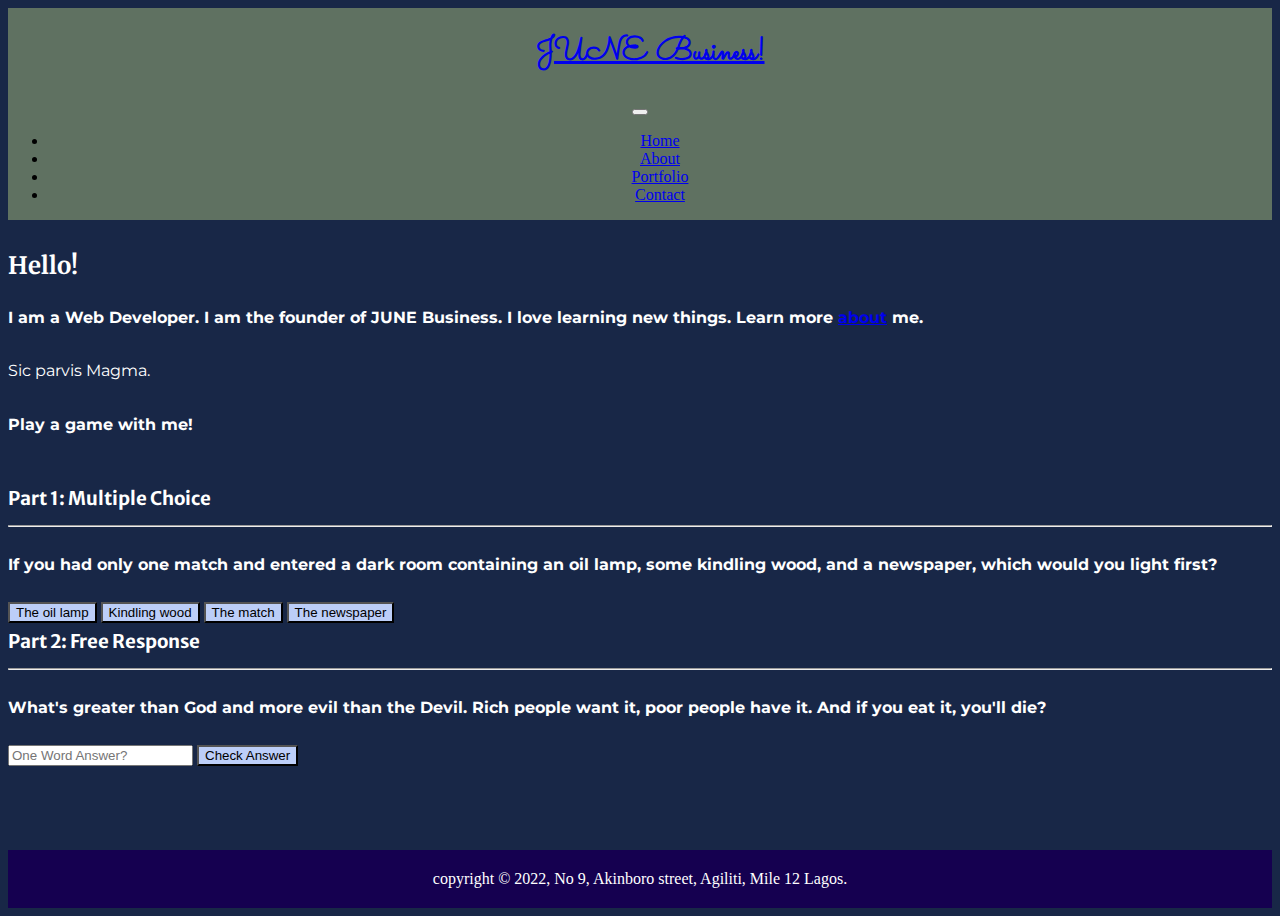
<file: index.html>
<!DOCTYPE html>

<html lang="en">
    <head>
        <link href="https://cdn.jsdelivr.net/npm/bootstrap@5.0.2/dist/css/bootstrap.min.css" rel="stylesheet" integrity="sha384-EVSTQN3/azprG1Anm3QDgpJLIm9Nao0Yz1ztcQTwFspd3yD65VohhpuuCOmLASjC" crossorigin="anonymous">
        <script src="https://cdn.jsdelivr.net/npm/bootstrap@5.0.2/dist/js/bootstrap.bundle.min.js" integrity="sha384-MrcW6ZMFYlzcLA8Nl+NtUVF0sA7MsXsP1UyJoMp4YLEuNSfAP+JcXn/tWtIaxVXM" crossorigin="anonymous"></script>
        <link href="styles.css" rel="stylesheet">
        <link href="https://fonts.googleapis.com/css2?family=Merriweather+Sans:wght@300&family=Merriweather:wght@300&family=Montserrat:wght@100&family=Sacramento&display=swap" rel="stylesheet">
        <title>My Webpage</title>
        <script>
            // TODO: Add code to check answers to questions
            document.addEventListener("DOMContentLoaded", function() {
                // multiple choice
                let minute = document.querySelector(".incorrect");
                let hour = document.querySelector(".incorrect");
                let day = document.querySelector(".incorrect");
                let month = document.querySelector(".incorrect");
                let year = document.querySelector(".correct");
                let ls = document.querySelectorAll("button");
                let incorrects = document.querySelectorAll(".incorrect")

                for (let i = 0; i < incorrects.length; i++) {
                    incorrects[i].addEventListener("click", function () {
                        for (let j = 0; j < ls.length; j++) {
                        ls[j].style.backgroundColor = "#BCCEF8";
                    }
                        incorrects[i].style.backgroundColor = "red";
                        document.querySelector("#feedback1").innerHTML = "Incorrect try again!";
                    });
                }

                document.querySelector(".correct").addEventListener("click", approve);
                function approve() {
                    for (let i = 0; i < ls.length; i++) {
                        ls[i].style.backgroundColor = "#BCCEF8";
                    }
                    if (this.className == "correct btn") {
                        this.style.backgroundColor = "green";
                        document.querySelector("#feedback1").innerHTML = "Correct";
                    }
                }

                // free response
                let textBox = document.getElementById("name");
                document.querySelector("#submit").addEventListener("click", check)

                function check () {
                    if (textBox.value.toLowerCase() === "nothing") {
                        textBox.style.backgroundColor = "green";
                        document.querySelector("#feedback2").innerHTML = "Correct: Nothing is greater than God and more evil than the Devil!";
                    } else {
                        textBox.style.backgroundColor = "red";
                        document.querySelector("#feedback2").innerHTML = "Incorrect try again!";
                    }
                }
            })
        </script>
    </head>

    <body>
        <header>
            <nav class="navbar navbar-expand-lg navbar-dark">
                <a class="navbar-brand" href="index.html"><h1 >JUNE Business!</h1></a>
                <button class="navbar-toggler" type="button" data-bs-toggle="collapse" data-bs-target="#navbarTogglerDemo02" aria-controls="navbarTogglerDemo02" aria-expanded="false" aria-label="Toggle navigation">
                    <span class="navbar-toggler-icon"></span>
                  </button>
                <div class="collapse navbar-collapse" id="navbarTogglerDemo02">
                    <ul class="navbar-nav ms-auto">
                        <li class="nav-item"><a class="nav-link" href="index.html">Home</a></li>
                        <li class="nav-item"><a class="nav-link" href="about.html">About</a></li>
                        <li class="nav-item"><a class="nav-link" href="portfolio.html">Portfolio</a></li>
                        <li class="nav-item"><a class="nav-link" href="contact.html">Contact</a></li>
                    </ul>
                </div>
            </nav>
        </header>

        <section class="container">
                <h2 id="hello">Hello!</h2>
                <h4>I am a Web Developer. I am the founder of JUNE Business. I love learning new things. Learn more <a href="about.html">about</a> me.</h4>
                <p>Sic parvis Magma.</p>
                <h4>Play a game with me!</h4>
                <br/>

            <div class="row">
                <div class="col-sm-12 col-md-12 col-lg-6">
                    <h3>Part 1: Multiple Choice </h3>
                    <hr>
                    <!-- TODO: Add multiple choice question here -->
                    <h4>If you had only one match and entered a dark room containing an oil lamp, some kindling wood, and a newspaper, which would you light first?</h4>

                    <button class="incorrect btn" role="button" data-bs-toggle="button">The oil lamp</button>
                    <button class="incorrect btn" role="button" data-bs-toggle="button">Kindling wood</button>
                    <button class="correct btn" role="button" data-bs-toggle="button">The match</button>
                    <button class="incorrect btn" role="button" data-bs-toggle="button">The newspaper</button>

                    <p id="feedback1"></p>
                </div>

                <div class="col-sm-12 col-md-12 col-lg-6">
                    <h3>Part 2: Free Response</h3>
                    <hr>
                    <!-- TODO: Add free response question here -->
                        <h4>What's greater than God and more evil than the Devil. Rich people want it, poor people have it. And if you eat it, you'll die?</h4>

                        <input autocomplete="off" placeholder="One Word Answer?" id="name" type="text">
                        <button class="btn" role="button" data-bs-toggle="button" id="submit">Check Answer</button>
                        <p id="feedback2"></p>
                    </form>
                </div>
            </div>
        </section>

        <footer>
            copyright &#169 2022, No 9, Akinboro street, Agiliti, Mile 12 Lagos.
        </footer>
    </body>
</html>
</file>
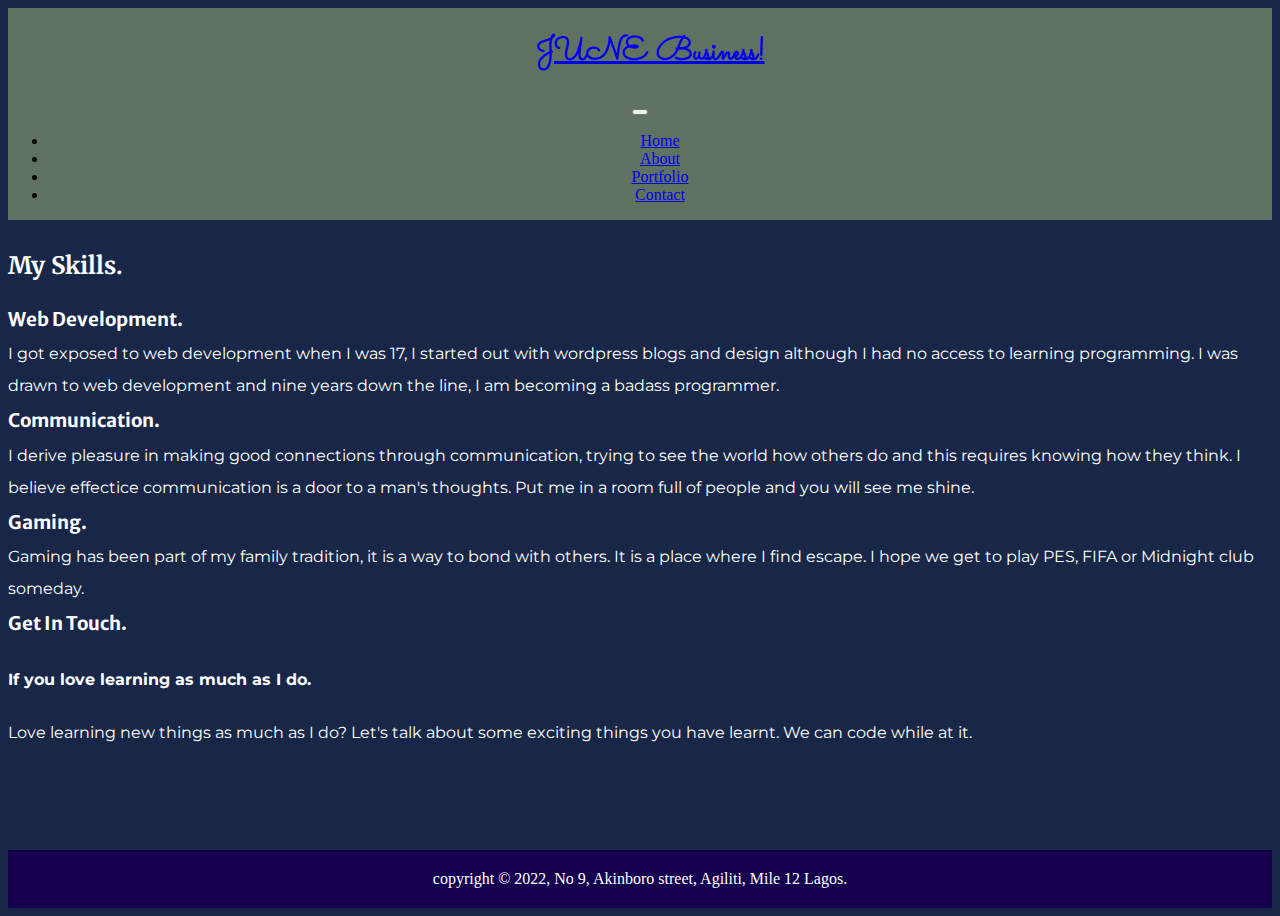
<file: about.html>
<!DOCTYPE html>

<html lang="en">
    <head>
        <link href="https://cdn.jsdelivr.net/npm/bootstrap@5.0.2/dist/css/bootstrap.min.css" rel="stylesheet" integrity="sha384-EVSTQN3/azprG1Anm3QDgpJLIm9Nao0Yz1ztcQTwFspd3yD65VohhpuuCOmLASjC" crossorigin="anonymous">
        <script src="https://cdn.jsdelivr.net/npm/bootstrap@5.0.2/dist/js/bootstrap.bundle.min.js" integrity="sha384-MrcW6ZMFYlzcLA8Nl+NtUVF0sA7MsXsP1UyJoMp4YLEuNSfAP+JcXn/tWtIaxVXM" crossorigin="anonymous"></script>
        <link href="styles.css" rel="stylesheet">
        <link href="https://fonts.googleapis.com/css2?family=Merriweather+Sans:wght@300&family=Merriweather:wght@300&family=Montserrat:wght@100&family=Sacramento&display=swap" rel="stylesheet">
        <title>My Webpage</title>
    </head>
    <body>
        <header>
            <nav class="navbar navbar-expand-lg navbar-dark">
                <a class="navbar-brand" href="index.html"><h1 >JUNE Business!</h1></a>
                <button class="navbar-toggler" type="button" data-bs-toggle="collapse" data-bs-target="#navbarTogglerDemo02" aria-controls="navbarTogglerDemo02" aria-expanded="false" aria-label="Toggle navigation">
                    <span class="navbar-toggler-icon"></span>
                  </button>
                <div class="collapse navbar-collapse" id="navbarTogglerDemo02">
                    <ul class="navbar-nav ms-auto">
                        <li class="nav-item"><a class="nav-link" href="index.html">Home</a></li>
                        <li class="nav-item"><a class="nav-link" href="about.html">About</a></li>
                        <li class="nav-item"><a class="nav-link" href="portfolio.html">Portfolio</a></li>
                        <li class="nav-item"><a class="nav-link" href="contact.html">Contact</a></li>
                    </ul>
                </div>
            </nav>
        </header>

        <section class="container">
            <div class="row">
                <h2>My Skills.</h2>
                <div class="col-sm-12 col-md-12 col-lg-4">
                    <h3 class="webDev">Web Development.</h3>
                    <p>I got exposed to web development when I was 17, I started out with wordpress blogs and design although I had no access  to learning programming. I was drawn to web development and nine years down the line, I am becoming a badass programmer. </p>
                </div>
                <div class="col-sm-12 col-md-12 col-lg-4">
                    <h3 class="webDev">Communication.</h3>
                    <p>I derive pleasure in making good connections through communication, trying to see the world how others do and this requires knowing how they think. I believe effectice communication is a door to a man's thoughts. Put me in a room full of people and you will see me shine. </p>
                </div>
                <div class="col-sm-12 col-md-12 col-lg-4">
                    <h3 class="webDev">Gaming.</h3>
                    <p>Gaming has been part of my family tradition, it is a way to bond with others. It is a place where I find escape. I hope we get to play PES, FIFA or Midnight club someday.</p>
                </div>
            </div>
            <div class="row">
                <div class="col-4">
                    <h3>Get In Touch.</h3>
                    <h4>If you love learning as much as I do.</h4>
                    <p>Love learning new things as much as I do? Let's talk about some exciting things you have learnt. We can code
                        while at it. </p>
                </div>
            </div>
        </section>
        
        <footer>
            copyright &#169 2022, No 9, Akinboro street, Agiliti, Mile 12 Lagos.
        </footer>
    </body>
</html>
</file>
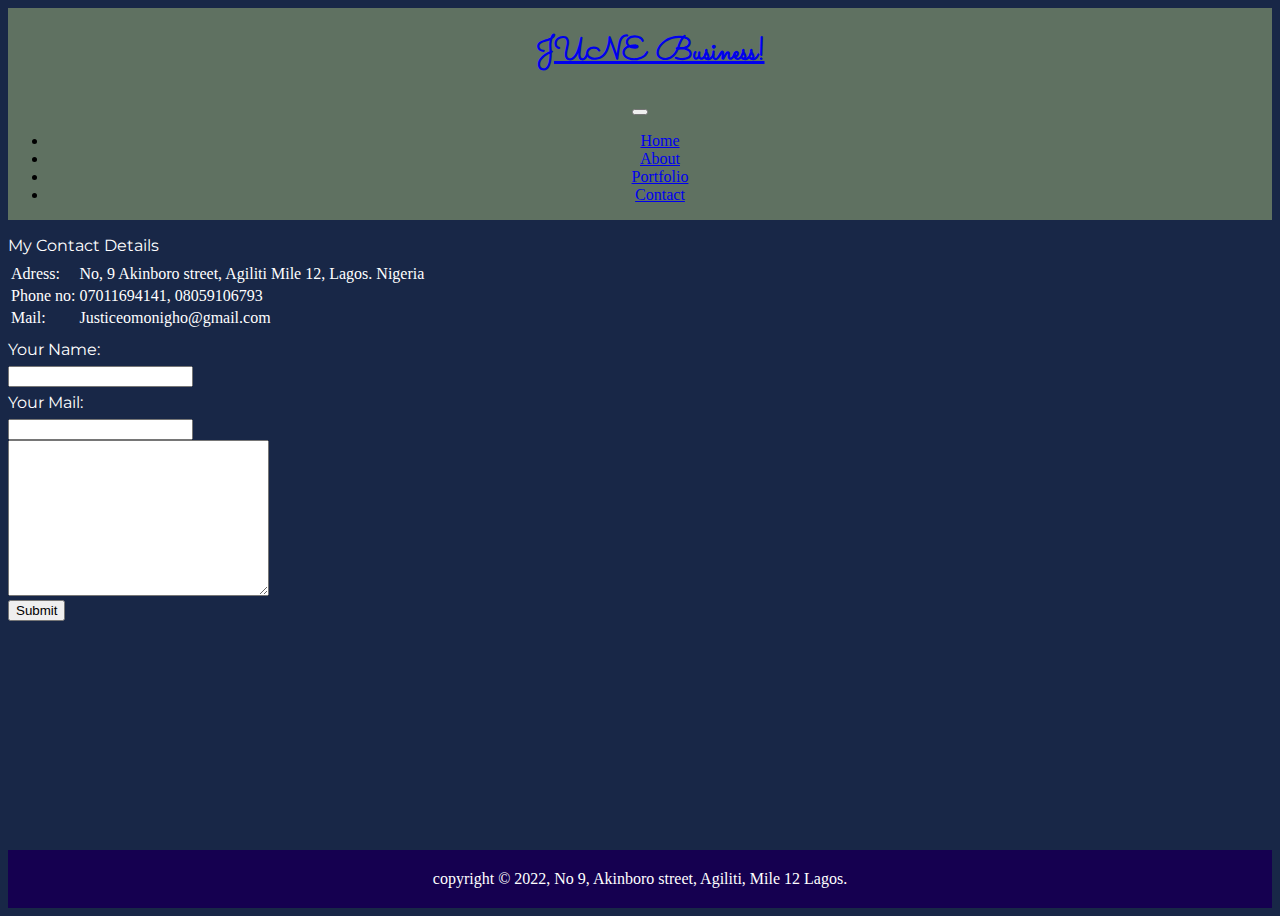
<file: contact.html>
<!DOCTYPE html>

<html lang="en">
    <head>
        <link href="https://cdn.jsdelivr.net/npm/bootstrap@5.0.2/dist/css/bootstrap.min.css" rel="stylesheet" integrity="sha384-EVSTQN3/azprG1Anm3QDgpJLIm9Nao0Yz1ztcQTwFspd3yD65VohhpuuCOmLASjC" crossorigin="anonymous">
        <script src="https://cdn.jsdelivr.net/npm/bootstrap@5.0.2/dist/js/bootstrap.bundle.min.js" integrity="sha384-MrcW6ZMFYlzcLA8Nl+NtUVF0sA7MsXsP1UyJoMp4YLEuNSfAP+JcXn/tWtIaxVXM" crossorigin="anonymous"></script>
        <link href="styles.css" rel="stylesheet">
        <link href="https://fonts.googleapis.com/css2?family=Merriweather+Sans:wght@300&family=Merriweather:wght@300&family=Montserrat:wght@100&family=Sacramento&display=swap" rel="stylesheet">
        <title>My Webpage</title>
    </head>
    <body>
        <header>
            <nav class="navbar navbar-expand-lg navbar-dark">
                <a class="navbar-brand" href="index.html"><h1 >JUNE Business!</h1></a>
                <button class="navbar-toggler" type="button" data-bs-toggle="collapse" data-bs-target="#navbarTogglerDemo02" aria-controls="navbarTogglerDemo02" aria-expanded="false" aria-label="Toggle navigation">
                    <span class="navbar-toggler-icon"></span>
                  </button>
                <div class="collapse navbar-collapse" id="navbarTogglerDemo02">
                    <ul class="navbar-nav ms-auto">
                        <li class="nav-item"><a class="nav-link" href="index.html">Home</a></li>
                        <li class="nav-item"><a class="nav-link" href="about.html">About</a></li>
                        <li class="nav-item"><a class="nav-link" href="portfolio.html">Portfolio</a></li>
                        <li class="nav-item"><a class="nav-link" href="contact.html">Contact</a></li>
                    </ul>
                </div>
            </nav>
        </header>
        
            <div class="container-fluid">
                <p id="details">My Contact Details</p>
                <table>
                    <tbody>
                        <tr>
                            <td>Adress:</td>
                            <td>No, 9 Akinboro street, Agiliti Mile 12, Lagos. Nigeria</td>
                        </tr>
                        <tr>
                            <td>Phone no:</td>
                            <td>07011694141, 08059106793</td>
                        </tr>
                        <tr>
                            <td>Mail:</td>
                            <td>Justiceomonigho@gmail.com</td>
                        </tr>
                        <tr>
                            <td></td>
                            <td></td>
                        </tr>
                    </tbody>
                </table>
                <form action="mailto:justiceomonigho@gmail.com" method="post">
                    <label for="Name"><p>Your Name:</p></label>
                    <input type="text"><br>
                    <label for="mail"><p>Your Mail:</p></label>
                    <input type="mail"><br>
                    <textarea name="" id="" cols="30" rows="10" enctype="text/plain"></textarea><br>
                    <input type="submit">
                </form>
            </div>
        <footer>
            copyright &#169 2022, No 9, Akinboro street, Agiliti, Mile 12 Lagos.
        </footer>
    </body>
</html>
</file>
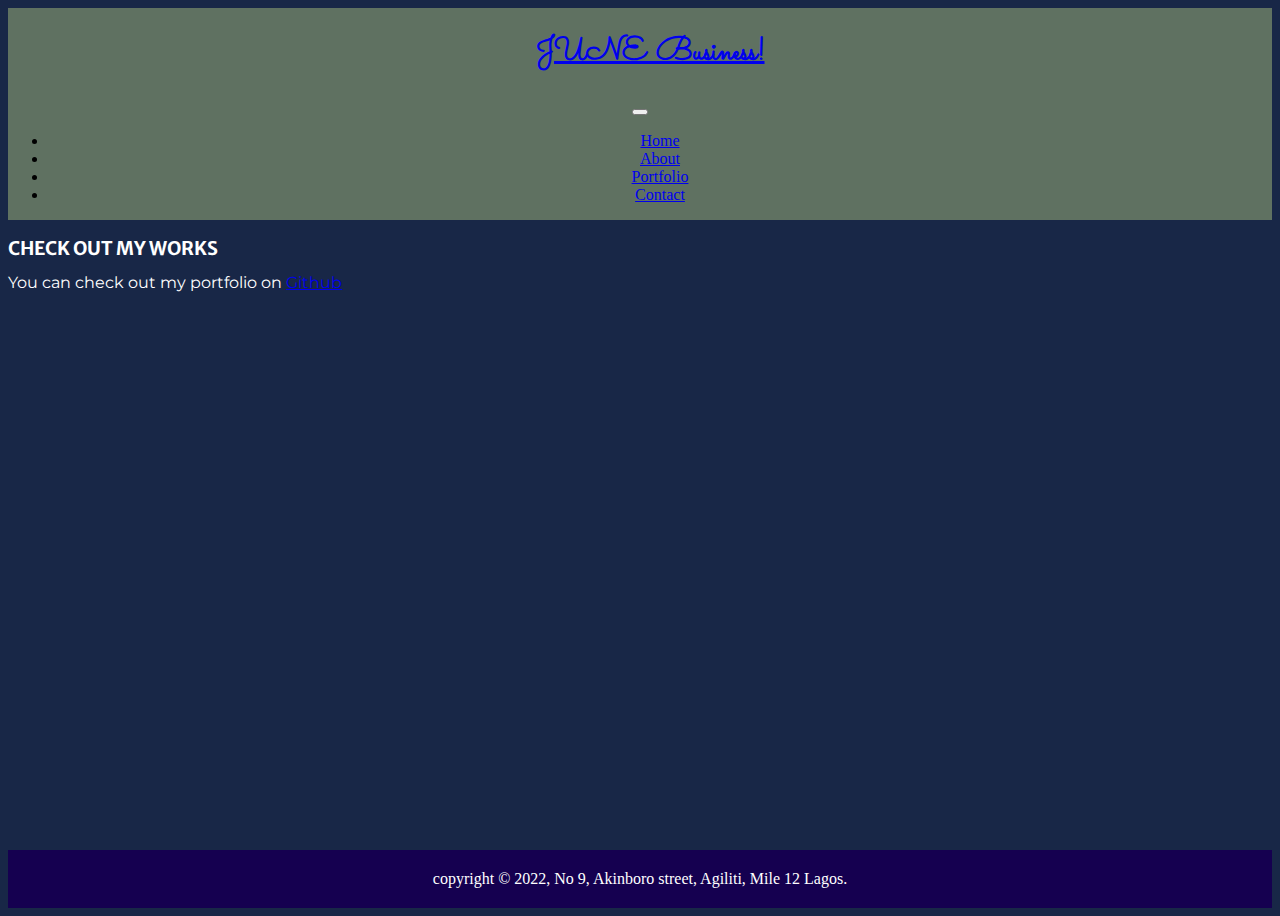
<file: portfolio.html>
<!DOCTYPE html>

<html lang="en">
    <head>
        <link href="https://cdn.jsdelivr.net/npm/bootstrap@5.0.2/dist/css/bootstrap.min.css" rel="stylesheet" integrity="sha384-EVSTQN3/azprG1Anm3QDgpJLIm9Nao0Yz1ztcQTwFspd3yD65VohhpuuCOmLASjC" crossorigin="anonymous">
        <script src="https://cdn.jsdelivr.net/npm/bootstrap@5.0.2/dist/js/bootstrap.bundle.min.js" integrity="sha384-MrcW6ZMFYlzcLA8Nl+NtUVF0sA7MsXsP1UyJoMp4YLEuNSfAP+JcXn/tWtIaxVXM" crossorigin="anonymous"></script>
        <link href="styles.css" rel="stylesheet">
        <link href="https://fonts.googleapis.com/css2?family=Merriweather+Sans:wght@300&family=Merriweather:wght@300&family=Montserrat:wght@100&family=Sacramento&display=swap" rel="stylesheet">
        <title>My Webpage</title>
    </head>
    <body>
        <header>
            <nav class="navbar navbar-expand-lg navbar-dark">
                <a class="navbar-brand" href="index.html"><h1 >JUNE Business!</h1></a>
                <button class="navbar-toggler" type="button" data-bs-toggle="collapse" data-bs-target="#navbarTogglerDemo02" aria-controls="navbarTogglerDemo02" aria-expanded="false" aria-label="Toggle navigation">
                    <span class="navbar-toggler-icon"></span>
                  </button>
                <div class="collapse navbar-collapse" id="navbarTogglerDemo02">
                    <ul class="navbar-nav ms-auto">
                        <li class="nav-item"><a class="nav-link" href="index.html">Home</a></li>
                        <li class="nav-item"><a class="nav-link" href="about.html">About</a></li>
                        <li class="nav-item"><a class="nav-link" href="portfolio.html">Portfolio</a></li>
                        <li class="nav-item"><a class="nav-link" href="contact.html">Contact</a></li>
                    </ul>
                </div>
            </nav>
        </header>

        <section class="container-fluid portfolio">
            <h3>CHECK OUT MY WORKS</h3>
            <p>You can check out my portfolio on <a href="https://github.com/JUNEBusiness?tab=repositories">Github</a></p>
        </section>
        
        <footer>
            copyright &#169 2022, No 9, Akinboro street, Agiliti, Mile 12 Lagos.
        </footer>
    </body>
</html>
</file>
<file: styles.css>
/* elements */
h1 {
    margin-left: 20px;
    font-family: 'sacramento';
}

h2 {
    color: white;
    font-family: 'Merriweather', serif;
}

h3 {
    color: white;
    line-height: 2;
    margin: 0px;
    font-family: 'Merriweather Sans', sans-serif;
}

h4 {
    color: white;
    font-family: 'Montserrat', sans-serif;
    line-height: 2;
}

p {
    font-family: 'Montserrat', sans-serif;
    color: white;
    line-height: 2;
    margin: 0px;
}

body {
    background: #182747;
    min-height: 100vh;
    display: flex;
    flex-direction: column;
}

table {
    color: white;
}

header {
    background: #5F7161;
    margin-bottom: 10px;
    text-align: center;
}

footer {
    color: white;
    text-align: center;
    background: #150050;
    margin-top: auto;
    padding: 20px;
}

section {
    margin-bottom: 20px;
}

/* id */

#hello {
    margin: 20px 0px;
}
/* classes */

.portfolio {
    height: 500px;
}

.btn{
    color: black;
    background-color: #BCCEF8;
}
</file>
